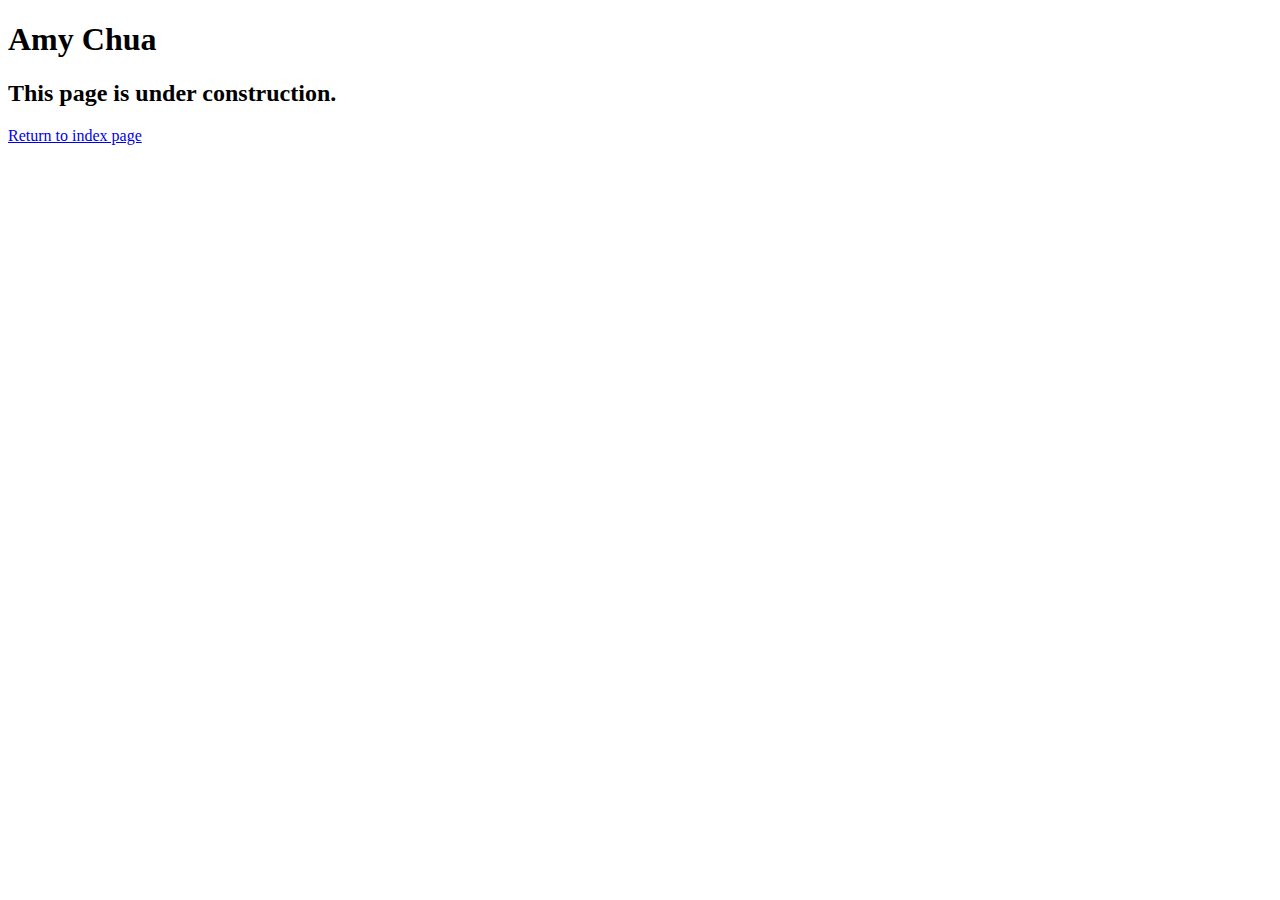
<file: speakers/chua.html>
<!DOCTYPE html>
<html lang="en">

<head>
    <meta charset="utf-8">
    <title>San Joaquin Valley Town Hall</title>
    <link rel="shortcut icon" href="images/favicon.ico">
</head>

<body>
<main>
    <h1>Amy Chua</h1>
    <h2>This page is under construction.</h2>
    <p><a href="../index.html">Return to index page<a/></p>
</main>
</body>

</html>
</file>
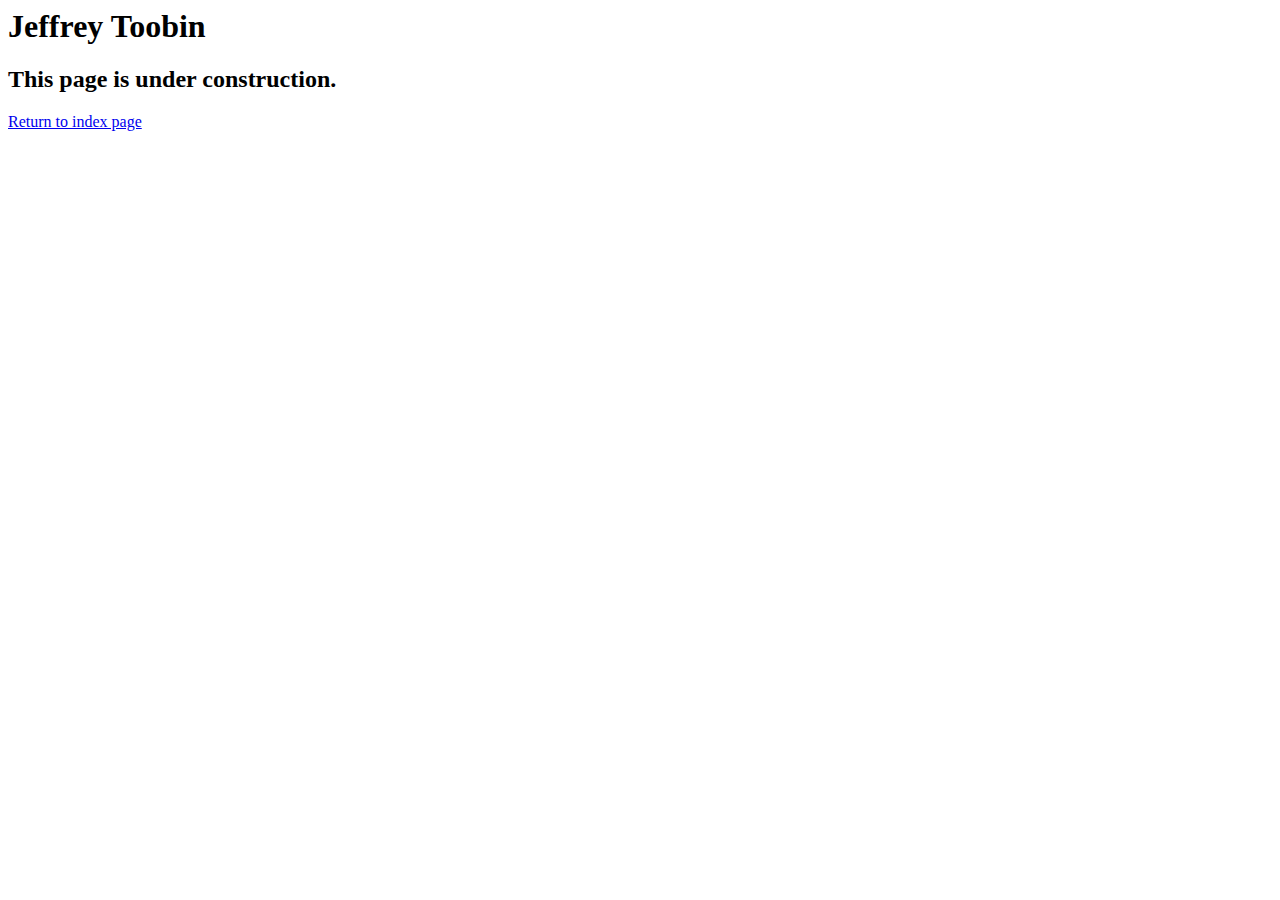
<file: speakers/toobin.html>
<html lang="en">

<head>
    <h1>Jeffrey Toobin</h1>
</head>

<body>
<main>
    <h2>This page is under construction.</h2>
    <p><a href="../index.html">Return to index page<a/></p>
</main>
</body>

</html>
</file>
